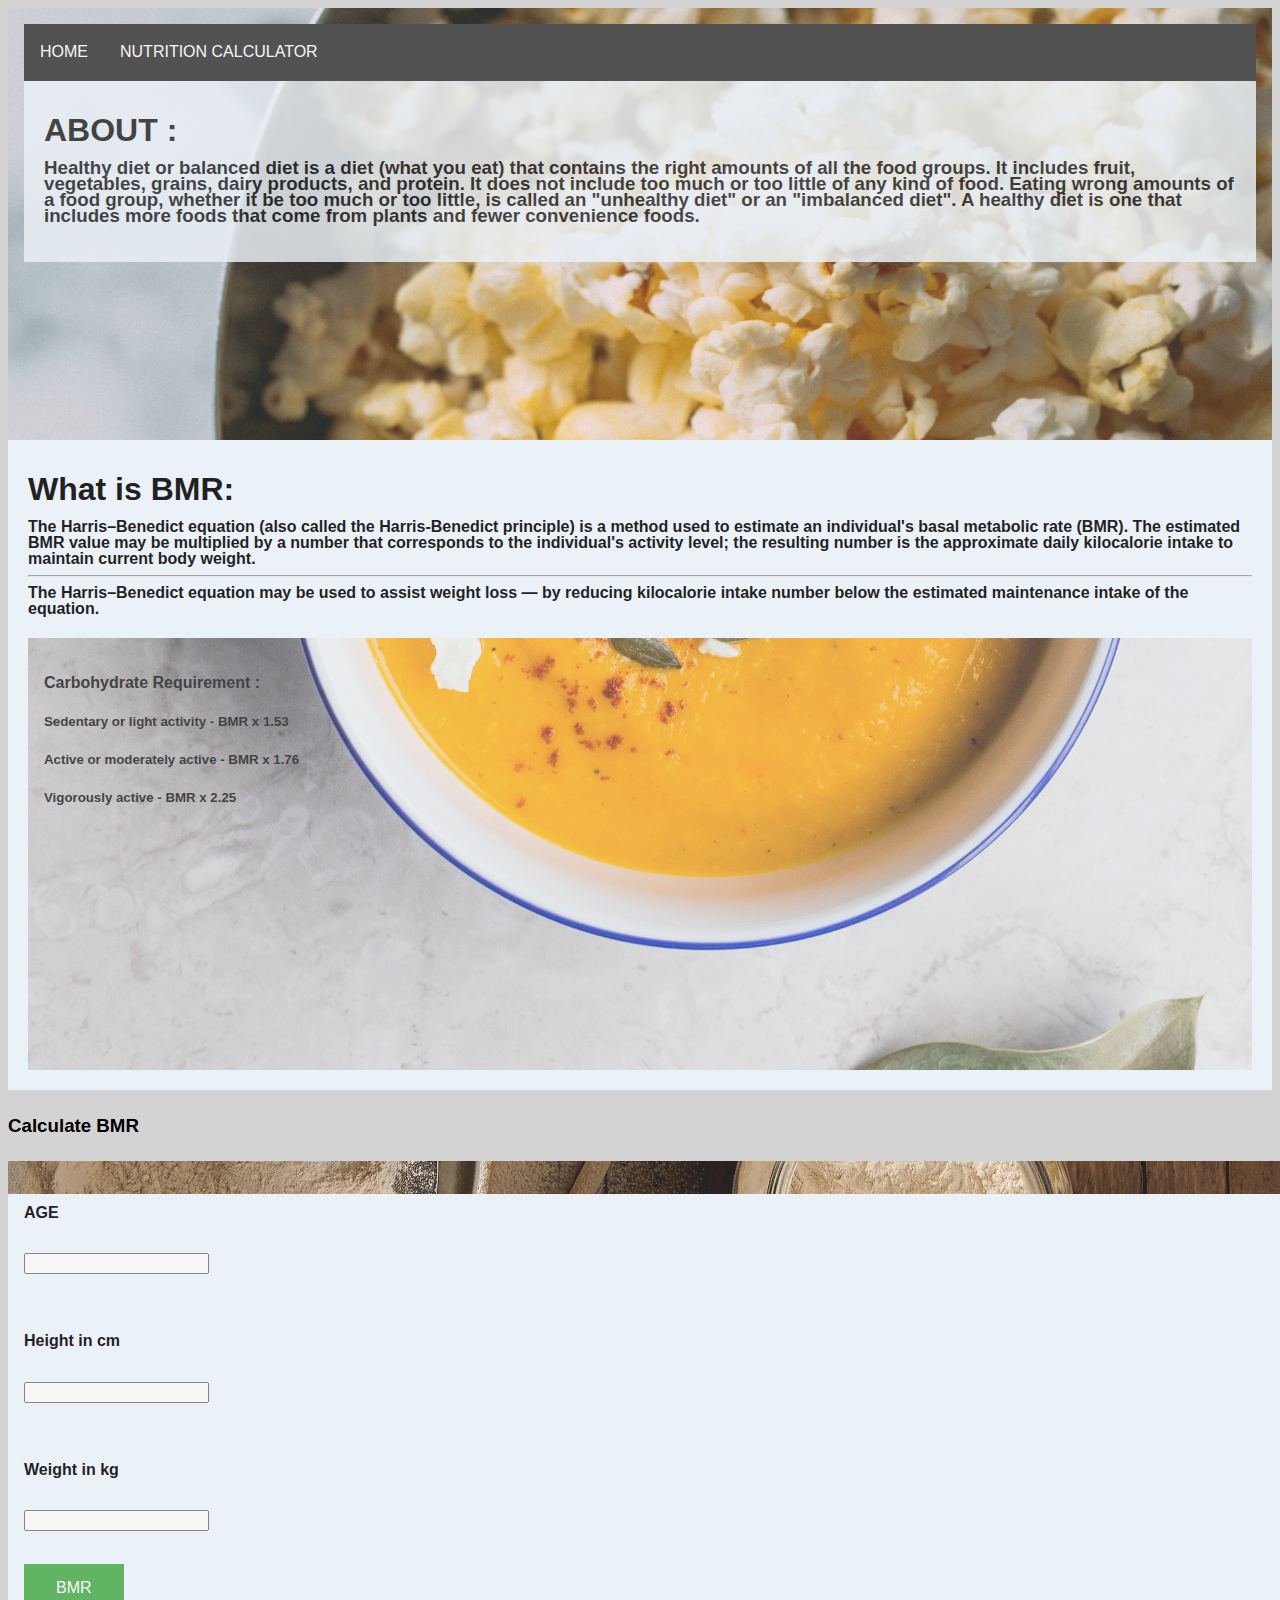
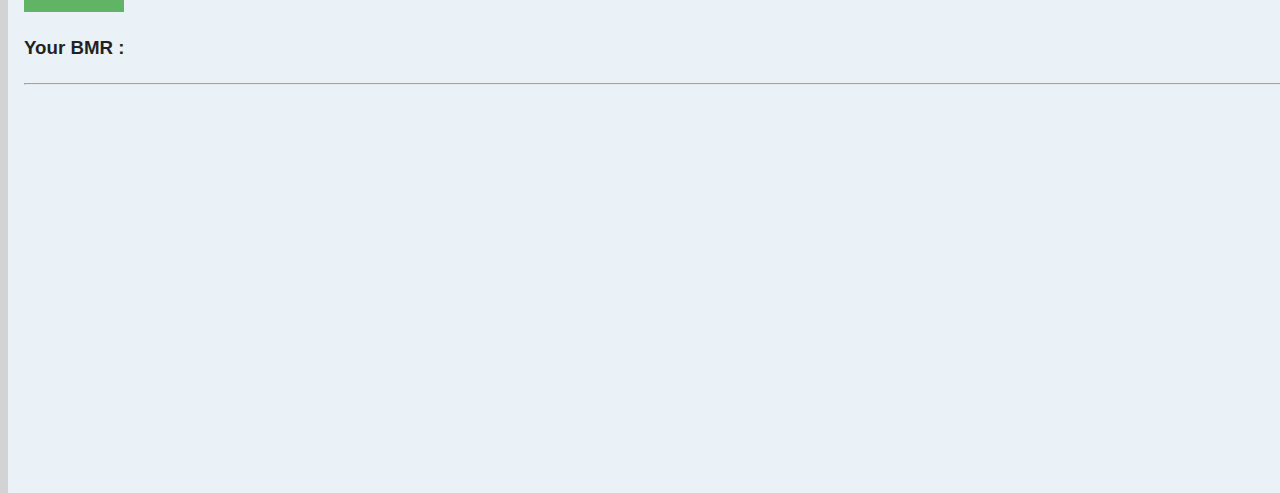
<file: index.html>
<!DOCTYPE html>
<html lang="en">
<head>
    <meta charset="UTF-8">
    <meta name="viewport" content="width=device-width, initial-scale=1.0">
    <meta http-equiv="X-UA-Compatible" content="ie=edge">
    <title>Task1</title>
    <link rel="stylesheet" href="index.css">
    
         <div class="bar bgimg-3 " id="myNavbar">
            <ul>
            <li><a href="index.html" class="bar-item button">HOME</a></li>
            <li><a href="calculator.html" class="bar-item button hide-small"> NUTRITION CALCULATOR</a></li></ul>
           <div class="container-info screen">
            <h1>ABOUT :</h1>
        <h3> Healthy diet or balanced diet is a diet (what you eat) that contains the right amounts of all the food groups. It includes fruit, vegetables, grains, dairy products, and protein. It does not include too much or too little of any kind of food.
             Eating wrong amounts of a food group, whether it be too much or too little, is called an "unhealthy diet" or an "imbalanced diet". A healthy diet is one that includes more foods that come from plants and fewer convenience foods.</h3>
            </div>
        </div>
        <script src="bmi.js"></script>

</head>
<body>
    
    <div class="container-info screen">
        <h1>
            What is BMR:
        </h1>
        <h4>
                The Harris–Benedict equation (also called the Harris-Benedict principle) is a method used to estimate an individual's basal metabolic rate (BMR).

                The estimated BMR value may be multiplied by a number that corresponds to the individual's activity level; the resulting number is the approximate daily kilocalorie intake to maintain current body weight.
                <hr>
                The Harris–Benedict equation may be used to assist weight loss — by reducing kilocalorie intake number below the estimated maintenance intake of the equation.
        </h4>
    <div class="bgimg-2 screen">
    <h4>Carbohydrate Requirement :</h4>
            <h5>Sedentary or light activity	   -  BMR x 1.53</h5>
            <h5> Active or moderately active	   -  BMR x 1.76</h5>
            <h5> Vigorously active	           -  BMR x 2.25</h5><br>
    
    </div>
</div>
<h3>Calculate BMR</h3>
<div class = "bgimg-1 screen" >
<div class="form-row ">
    <label for="age"><h4>AGE</h4></label>
    <input type="number" id="age" class="form-control form-group"><br><br>
    <label for="height"><h4>Height in cm</h4></label>
    <input type="number" id="height" class="form-control form-group"><br><br>
    <label for="weight"><h4>Weight in kg</h4></label>
    <input type="number" id="weight" class="form-control form-group"><br><br>
</div>
<button class ="btn" type="submit" onclick="buttonPress()">BMR</button>

    <div id="rightColumn">
    <h3 id="elec-a">Your BMR : </h3> <hr>
    </div>
    </div>
</body>
</html>
</file>
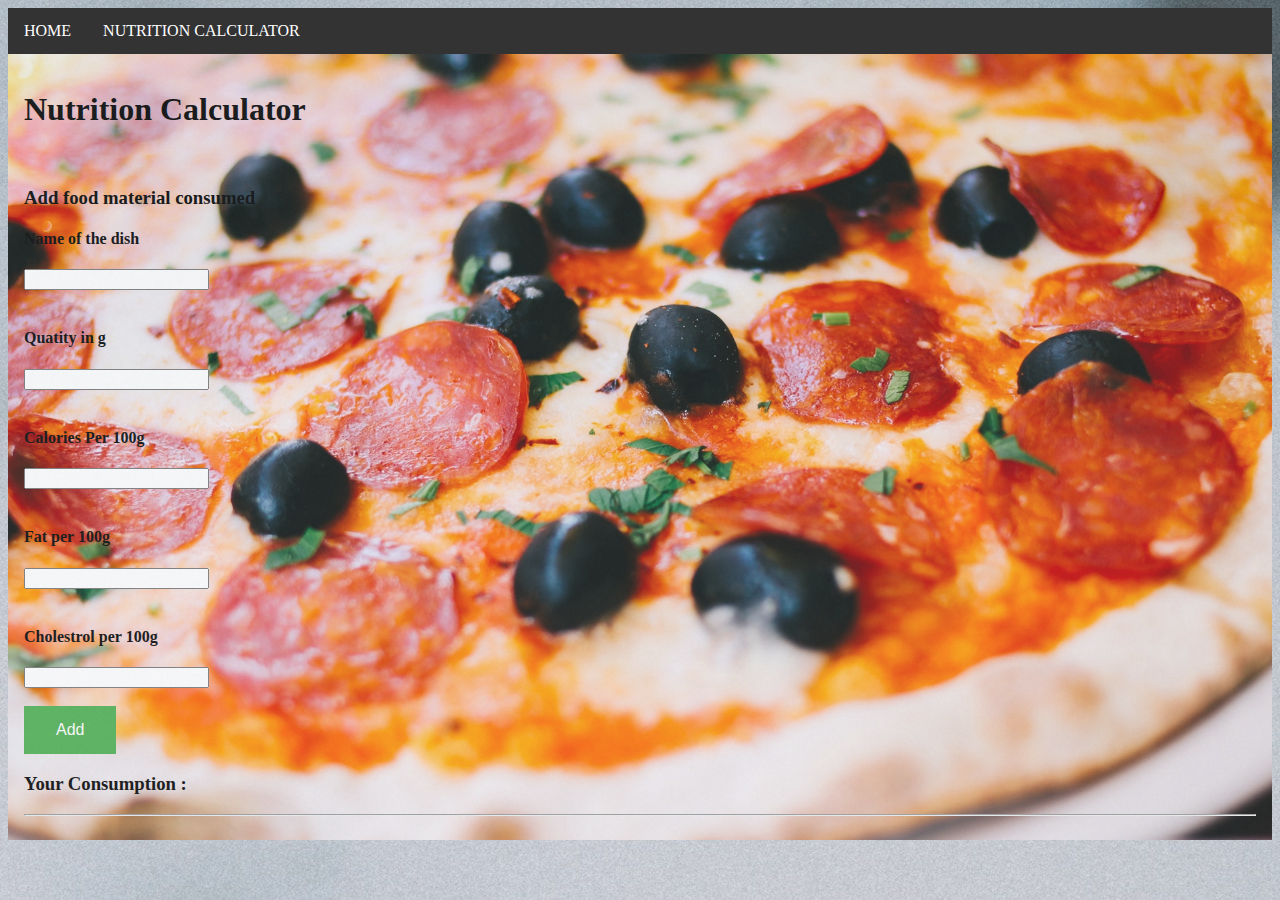
<file: calculator.html>
<!DOCTYPE html>
<html lang="en">
<head>
    <meta charset="UTF-8">
    <meta name="viewport" content="width=device-width, initial-scale=1.0">
    <meta http-equiv="X-UA-Compatible" content="ie=edge">
    <title>Task1Calculator</title>
    <link rel="stylesheet" href = "calculator.css"> 
    <script>

        let totcal = 0;
        let totfat = 0;
        let totcho = 0;
        let spnumber = 0;
        class Item {
        constructor(name, quantity, calories, fat, cholestrol) {
            this.name = name;
            this.quantity = quantity/100;
            this.calories = calories*quantity/100;
            this.fat = fat*quantity/100;
            this.cholestrol = cholestrol*quantity/100;
            this.inColumn = false;
        }
        get Name(){
            return this.name;
        }
    }
        var Items = [];
        function buttonPress(){
        var name = document.getElementById("name").value;
        var quantity = document.getElementById("quantity").value;
        var fat = document.getElementById("fat").value;
        var calories = document.getElementById("calories").value;
        var cholestrol = document.getElementById("cholestrol").value;
        if(name == ""){
            name = "Food";
        }
        if(quantity <= 0 || fat <= 0 || calories <= 0 || cholestrol <= 0) {
            alert("Enter Values Greater Than Zero.");
        } else {
            Items.push(new Item(name, quantity, calories, fat, cholestrol));
            updateSite();
        }
        document.getElementById("name").value = '';
        document.getElementById("quantity").value = '';
        document.getElementById("fat").value = '';
        document.getElementById("calories").value = '';
        document.getElementById("cholestrol").value = '';
        }

        function updateSite() {
            var rightColumn = document.getElementById("rightColumn");
        
            for(j in Items) {
            var i = Items[j];
            if(i.inColumn === false) {
                var card = document.createElement("div");
                card.id = "card" + j;
                card.className = "card";
                var cardBody = document.createElement("div");
                cardBody.className = "card-body";
                var cardTitle = document.createElement("h5");
                cardTitle.className = "card-title";
                cardTitle.innerHTML = i.Name;
                var cardText = document.createElement("p");
                cardText.className = "card-text";
                cardText.innerHTML = i.fat + "g of fat along with "+ i.calories + "g of calories and "+i.cholestrol + "g of cholestrol  " ;
                cardBody.appendChild(cardTitle);
                cardBody.appendChild(cardText);
                card.appendChild(cardBody);
                rightColumn.appendChild(card);
                totcal+=i.calories;totfat+= i.fat;totcho+=i.cholestrol;
                var cardt = document.createElement("div1");
                cardt.id = "cardt" + j;
                cardt.className = "cardt";
                var cardBodyt = document.createElement("div1");
                cardBodyt.className = "card-bodyt";
                var cardTitlet = document.createElement("h51");
                cardTitlet.className = "card-titlet";
                cardTitlet.innerHTML = "TOTAL : ";
                var cardTextt = document.createElement("pt");
                cardTextt.className = "card-textt";
                cardTextt.innerHTML = totfat + "g of fat along with "+totcal + "g of calories and "+totcho + "g of cholestrol  " ;
                cardBodyt.appendChild(cardTitlet);
                cardBodyt.appendChild(cardTextt);
                cardt.appendChild(cardBodyt);
                rightColumn.appendChild(cardt);
                i.inColumn = true;
            } 
            }
        
        }

    </script>
    <div class="bar" id="myNavbar">
         <ul> <li> <a href="index.html" class="bar-item button">HOME</a></li>
            
                <li> <a href="calculator.html" class="bar-item button hide-small"> NUTRITION CALCULATOR</a></li></ul> 
    </div>
</head>
<body>
        <div class="container screen">
                <h1 id="main-heading">Nutrition Calculator</h1>
                <br>
                    <h3>Add food material consumed</h3>
                    <div class="form-row"  >
                        <label for="name"><h4>Name of the dish</h4></label>
                        <input type="text" id="name" class="form-control form-group"><br><br>
                        <label for="quatity"><h4>Quatity in g</h4></label>
                        <input type="number" id="quantity" class="form-control form-group"><br><br>
                        <label for="calories"><h4>Calories Per 100g</h4></label>
                        <input type="number" id="calories" class="form-control form-group"><br><br>
                        <label for="fat"><h4>Fat per 100g</h4></label>
                        <input type="number" id="fat" class="form-control form-group"><br><br>
                        <label for="cholestrol"><h4>Cholestrol per 100g</h4></label>
                        <input type="number" id="cholestrol" class="form-control form-group"><br><br>
                    </div>
                    <button class ="btn " type="submit" onclick="buttonPress()">Add</button>
                    <div id="rightColumn" class="col">
                            <h3 id="elec-a">Your Consumption : </h3>
                            <hr>
                          </div></div>
</body>
</html>
</file>
<file: index.css>
body,h1,h2,h3,h4,h5,h6 {
    font-family: 'Segoe UI', Tahoma, Geneva, Verdana, sans-serif;  
}
body, html {
    height: 100%;
    background-color:#D3D3D3;
    line-height: 1.8;
    background-blend-mode: overlay;
    }

ul {
    list-style-type: none;
    margin: 0;
    width: 100%;
    padding: 0;
    overflow: hidden;
    background-color: #333;
    }
      
      li {
        float: left;
      }
      
      li a {
        display: block;
        color: white;
        text-align: center;
        padding: 14px 16px;
        text-decoration: none;
      }
      
      li a:hover {
        background-color: #111;
      }
.screen{
    background-color: aliceblue;
    opacity: 0.84;
    margin: 0;
    padding: 16px;
    
    }
.screen2{
        background-color: aliceblue;
        opacity: 0.9;
        margin: 0;
        padding: 16px;
        
        }
.bgimg-1, .bgimg-2, .bgimg-3 {
    padding: 16px;
    margin: 0%;
    background-attachment: fixed;
    background-position: center;
    background-repeat: no-repeat;
    background-size: cover;
}


.bgimg-1 {
    
    background-image: url('andy-chilton-56332-unsplash.jpg');
    min-height: 100%;
    width: 100%;
}

.bgimg-2 {
    background-image: url("cayla1-150730-unsplash.jpg");
    min-height: 400px;
}


.bgimg-3 {
    background-image: url("charles-466056-unsplash.jpg");
    min-height: 400px;
    opacity: 0.8;
    }

.container-info{
    padding: 20px;
    width: fit-content;
    align-content: center;
    line-height: 16px;
}
.bar {

    font-family: Arial, Helvetica, sans-serif;
    text-decoration: none;
    

}
.bar:hover {
    text-decoration-color: black;
}
.btn {
    background-color: #4CAF50; /* Green */
    border: none;
    color: white;
    padding: 15px 32px;
    text-align: center;
    text-decoration: none;
    display: inline-block;
    font-size: 16px;
  }
</file>
<file: calculator.css>
ul {
  list-style-type: none;
  margin: 0;
  padding: 0;
  overflow: hidden;
  background-color: #333;
}
body{
  background-image: url("charles-466056-unsplash.jpg");
}
li {
  float: left;
}

li a {
  display: block;
  color: white;
  text-align: center;
  padding: 14px 16px;
  text-decoration: none;
}

li a:hover {
  background-color: #111;
}
.container {
  background-image: url("carissa-gan-76304-unsplash.jpg");
  min-height: 400px;
  padding: 16px;
  margin: 0%;
    background-attachment: fixed;
    background-position: center;
    background-repeat: no-repeat;
    background-size: cover;
}
.screen{
  background-color: aliceblue;
  opacity: 0.84;
  margin: 0;
  padding: 16px;
  
  }
.btn{
  
    background-color: #4CAF50; 
    border: none;
    color: white;
    padding: 15px 32px;
    text-align: center;
    text-decoration: none;
    display: inline-block;
    font-size: 16px;
  
}
</file>
